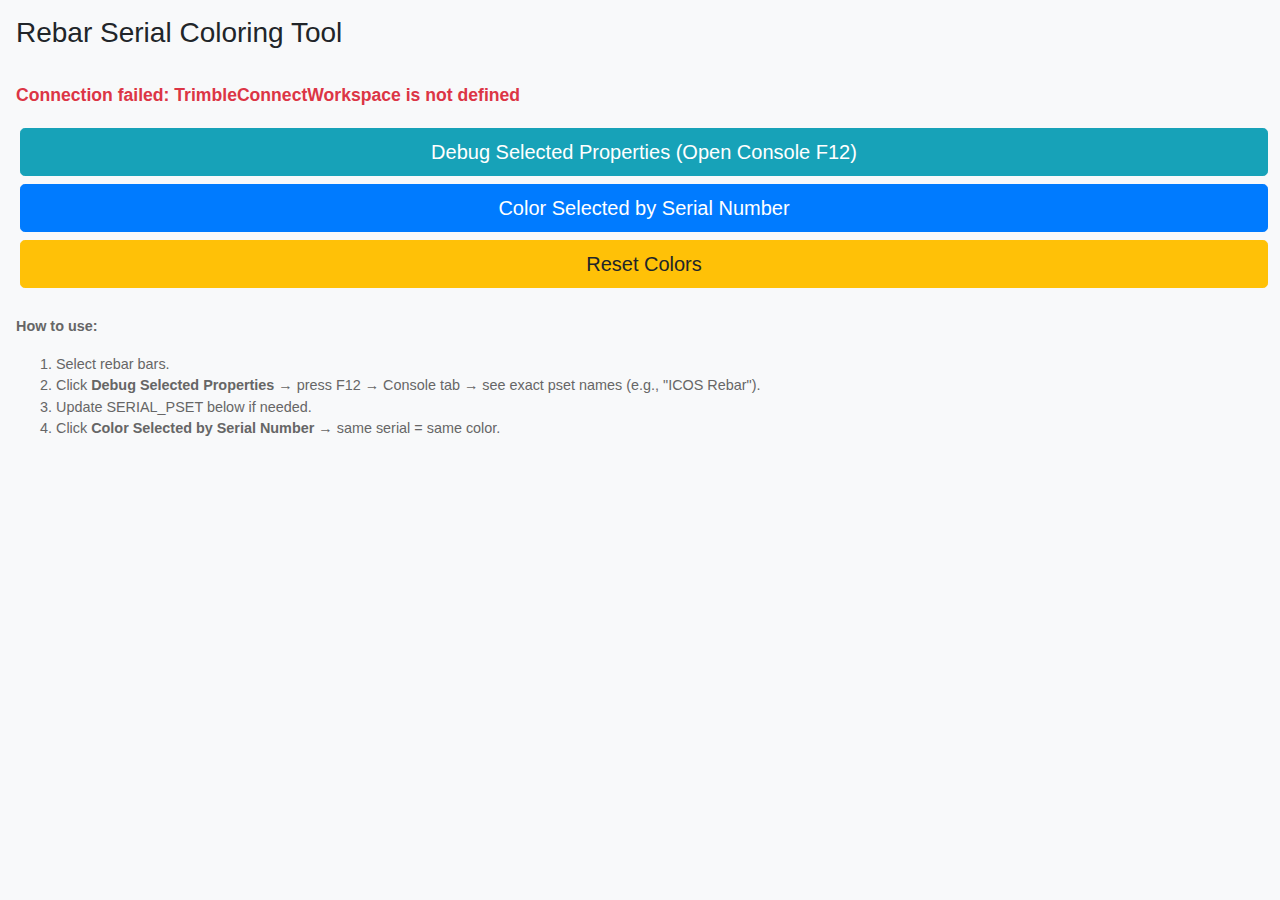
<file: index.html>
<!DOCTYPE html>
<html lang="en">
<head>
  <meta charset="UTF-8">
  <meta name="viewport" content="width=device-width, initial-scale=1">
  <title>Rebar Serial Coloring Tool</title>

  <link rel="stylesheet" href="https://stackpath.bootstrapcdn.com/bootstrap/4.3.1/css/bootstrap.min.css">
  <script src="https://components.connect.trimble.com/trimble-connect-workspace-api/index.js"></script>
  <style>
    body { padding: 1rem; font-family: Arial, sans-serif; background: #f8f9fa; height: 100vh; display: flex; flex-direction: column; }
    h3 { margin-bottom: 1rem; }
    #status { margin: 1rem 0; font-weight: bold; font-size: 1.1rem; }
    .btn { margin: 0.25rem; }
    .info { margin-top: auto; font-size: 0.9rem; color: #666; }
  </style>
</head>
<body>

  <h3>Rebar Serial Coloring Tool</h3>

  <div id="status" class="text-info">Connecting to viewer...</div>

  <div>
    <button class="btn btn-info btn-lg btn-block" onclick="debugProperties()">
      Debug Selected Properties (Open Console F12)
    </button>
    <button class="btn btn-primary btn-lg btn-block" onclick="colorBySerial()">
      Color Selected by Serial Number
    </button>
    <button class="btn btn-warning btn-lg btn-block" onclick="resetColors()">
      Reset Colors
    </button>
  </div>

  <div class="info mt-4">
    <p><strong>How to use:</strong></p>
    <ol>
      <li>Select rebar bars.</li>
      <li>Click <strong>Debug Selected Properties</strong> → press F12 → Console tab → see exact pset names (e.g., "ICOS Rebar").</li>
      <li>Update SERIAL_PSET below if needed.</li>
      <li>Click <strong>Color Selected by Serial Number</strong> → same serial = same color.</li>
    </ol>
  </div>

  <script>
    let workspaceApi = null;
    let viewer = null;
    const statusEl = document.getElementById('status');

    // UPDATE THESE AFTER DEBUGGING
    let SERIAL_PSET = "ICOS Rebar";  // Try "ICOS_Rebar", "ICOS BBS", etc. from console
    let SERIAL_PROP = "Serial number";

    async function initExtension() {
      try {
        workspaceApi = await TrimbleConnectWorkspace.connect(window.parent);
        viewer = workspaceApi.viewer;
        statusEl.textContent = "Connected – Ready to use!";
        statusEl.className = "text-success";
      } catch (error) {
        statusEl.textContent = "Connection failed: " + (error?.message || error);
        statusEl.className = "text-danger";
        console.error(error);
      }
    }

    async function debugProperties() {
      if (!viewer) return alert("Not connected");
      const sel = await viewer.getSelection();
      if (!sel.length) return alert("Select rebar first");

      const objects = await viewer.getObjects({ selected: true });
      console.clear();
      console.log("%c=== REBAR PROPERTIES DEBUG ===", "font-weight:bold; color:blue");

      for (const model of objects) {
        const ids = model.objects.map(o => o.id);
        const props = await viewer.getObjectProperties({ modelId: model.modelId, objectRuntimeIds: ids });

        props.forEach((obj, i) => {
          console.log(`\nObject ${i+1}`);
          const psets = obj.properties?.propertySets || [];
          psets.forEach(ps => {
            console.log(`%cPset: "${ps.name}"`, "font-weight:bold; color:green");
            ps.properties.forEach(p => console.log(`  • ${p.name}: ${p.value}`));
          });
        });
      }
      alert("Check console (F12) for exact pset/property names!");
    }

    const serialColorMap = new Map();

    function randomColor() {
      return { r: Math.floor(Math.random() * 256), g: Math.floor(Math.random() * 256), b: Math.floor(Math.random() * 256) };
    }

    async function colorBySerial() {
      if (!viewer) return alert("Not connected");

      const selection = await viewer.getSelection();
      if (!selection.length) return alert("Select rebar first");

      const basicObjects = await viewer.getObjects({ selected: true });
      let processed = 0;

      for (const model of basicObjects) {
        const runtimeIds = model.objects.map(obj => obj.id);
        if (runtimeIds.length === 0) continue;

        const fullObjects = await viewer.getObjectProperties({ modelId: model.modelId, objectRuntimeIds: runtimeIds });

        for (const obj of fullObjects) {
          const psets = obj.properties?.propertySets || [];
          const serialPset = psets.find(ps => ps.name === SERIAL_PSET);
          if (!serialPset) continue;

          const serialProp = serialPset.properties?.find(p => p.name === SERIAL_PROP);
          const serial = serialProp?.value?.toString();
          if (!serial) continue;

          let color = serialColorMap.get(serial);
          if (!color) {
            color = randomColor();
            serialColorMap.set(serial, color);
          }

          await viewer.setObjectState(
            { modelObjectIds: [{ modelId: model.modelId, objectRuntimeIds: [obj.id] }] },
            { color }
          );
          processed++;
        }
      }

      if (processed === 0) alert(`No "${SERIAL_PROP}" found in "${SERIAL_PSET}" pset – use Debug button to check names`);
      else alert(`Colored ${processed} rebar(s) by serial number`);
    }

    async function resetColors() {
      if (!viewer) return;
      try {
        await viewer.setObjectState(undefined, { color: null });
        serialColorMap.clear();
        alert("Colors reset");
      } catch (e) {
        alert("Reset failed");
      }
    }

    initExtension();
  </script>
</body>
</html>
</file>
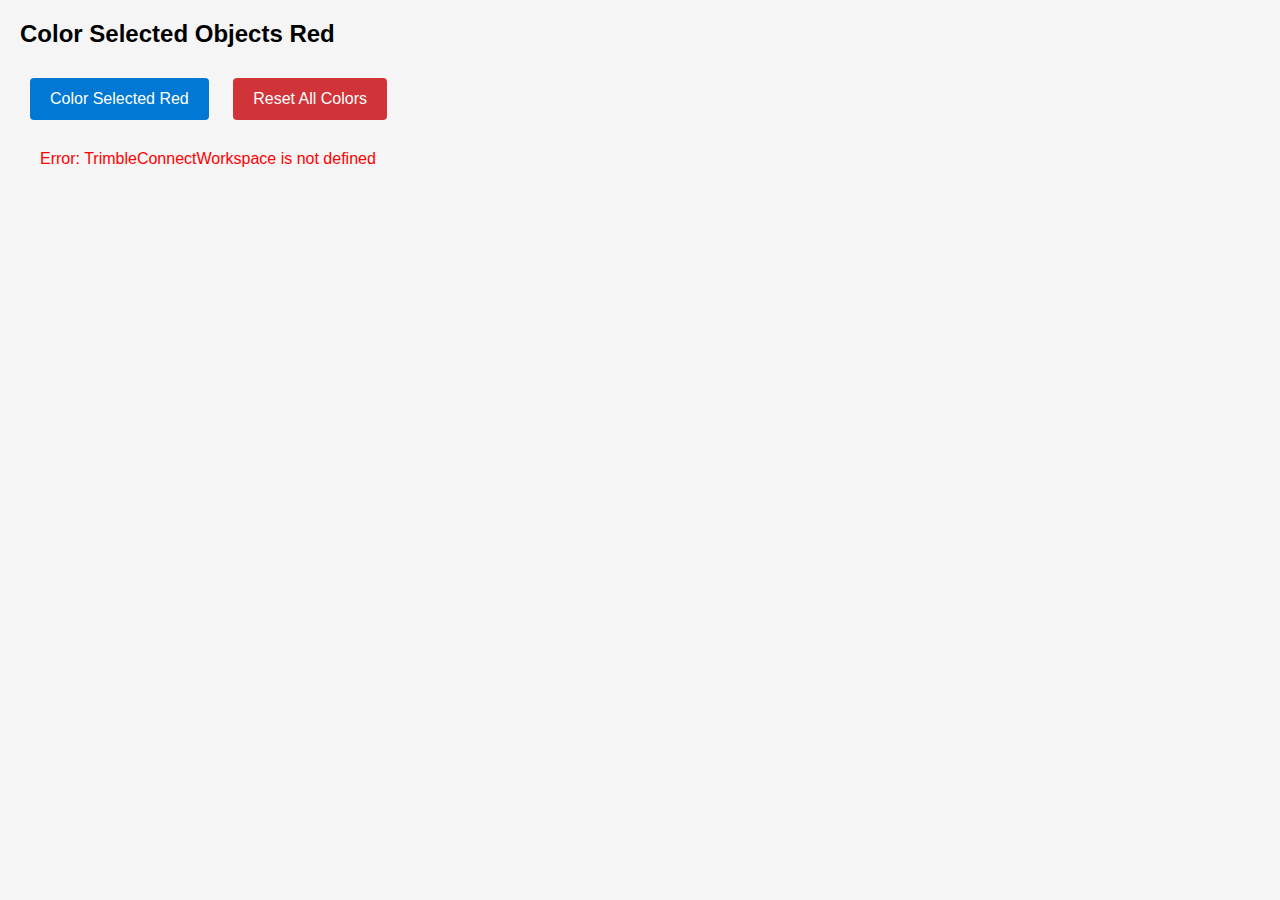
<file: Backup 001/index.html>
<!DOCTYPE html>
<html lang="en">
<head>
  <meta charset="UTF-8">
  <meta name="viewport" content="width=device-width, initial-scale=1.0">
  <title>Color Selected Red</title>
  <script src="https://components.connect.trimble.com/trimble-connect-workspace-api/index.js"></script>
  <style>
    body { font-family: Arial, sans-serif; margin: 20px; background: #f5f5f5; }
    button { padding: 12px 20px; margin: 10px; font-size: 16px; background: #0078d4; color: white; border: none; border-radius: 4px; cursor: pointer; }
    button.reset { background: #d13438; }
    #status { margin: 20px; font-size: 16px; }
    .success { color: green; }
    .error { color: red; }
  </style>
</head>
<body>
  <h2>Color Selected Objects Red</h2>
  <button id="colorRed">Color Selected Red</button>
  <button id="reset" class="reset">Reset All Colors</button>
  <div id="status">Select object(s) in viewer, then click button.</div>

  <script>
    let tcApi;

    async function init() {
      try {
        tcApi = await TrimbleConnectWorkspace.connect(window.parent);
        document.getElementById('status').textContent = 'Connected - select objects and click button';
        document.getElementById('status').className = 'success';
      } catch (err) {
        document.getElementById('status').textContent = 'Error: ' + err.message;
        document.getElementById('status').className = 'error';
      }
    }

    document.getElementById('colorRed').addEventListener('click', async () => {
      if (!tcApi) return;
      try {
        // This is the key: use { selected: true } selector
        await tcApi.viewer.setObjectState({ selected: true }, {
          color: { r: 255, g: 0, b: 0, a: 255 }  // Solid red
        });
        document.getElementById('status').textContent = 'Selected objects colored RED!';
        document.getElementById('status').className = 'success';
      } catch (err) {
        document.getElementById('status').textContent = 'Failed: ' + err.message;
        document.getElementById('status').className = 'error';
      }
    });

    document.getElementById('reset').addEventListener('click', async () => {
      if (!tcApi) return;
      try {
        // Reset all color overrides
        await tcApi.viewer.setObjectState(undefined, { color: "reset" });
        document.getElementById('status').textContent = 'All colors reset';
        document.getElementById('status').className = 'success';
      } catch (err) {
        document.getElementById('status').textContent = 'Reset failed';
      }
    });

    window.addEventListener('load', init);
  </script>
</body>
</html>
</file>
